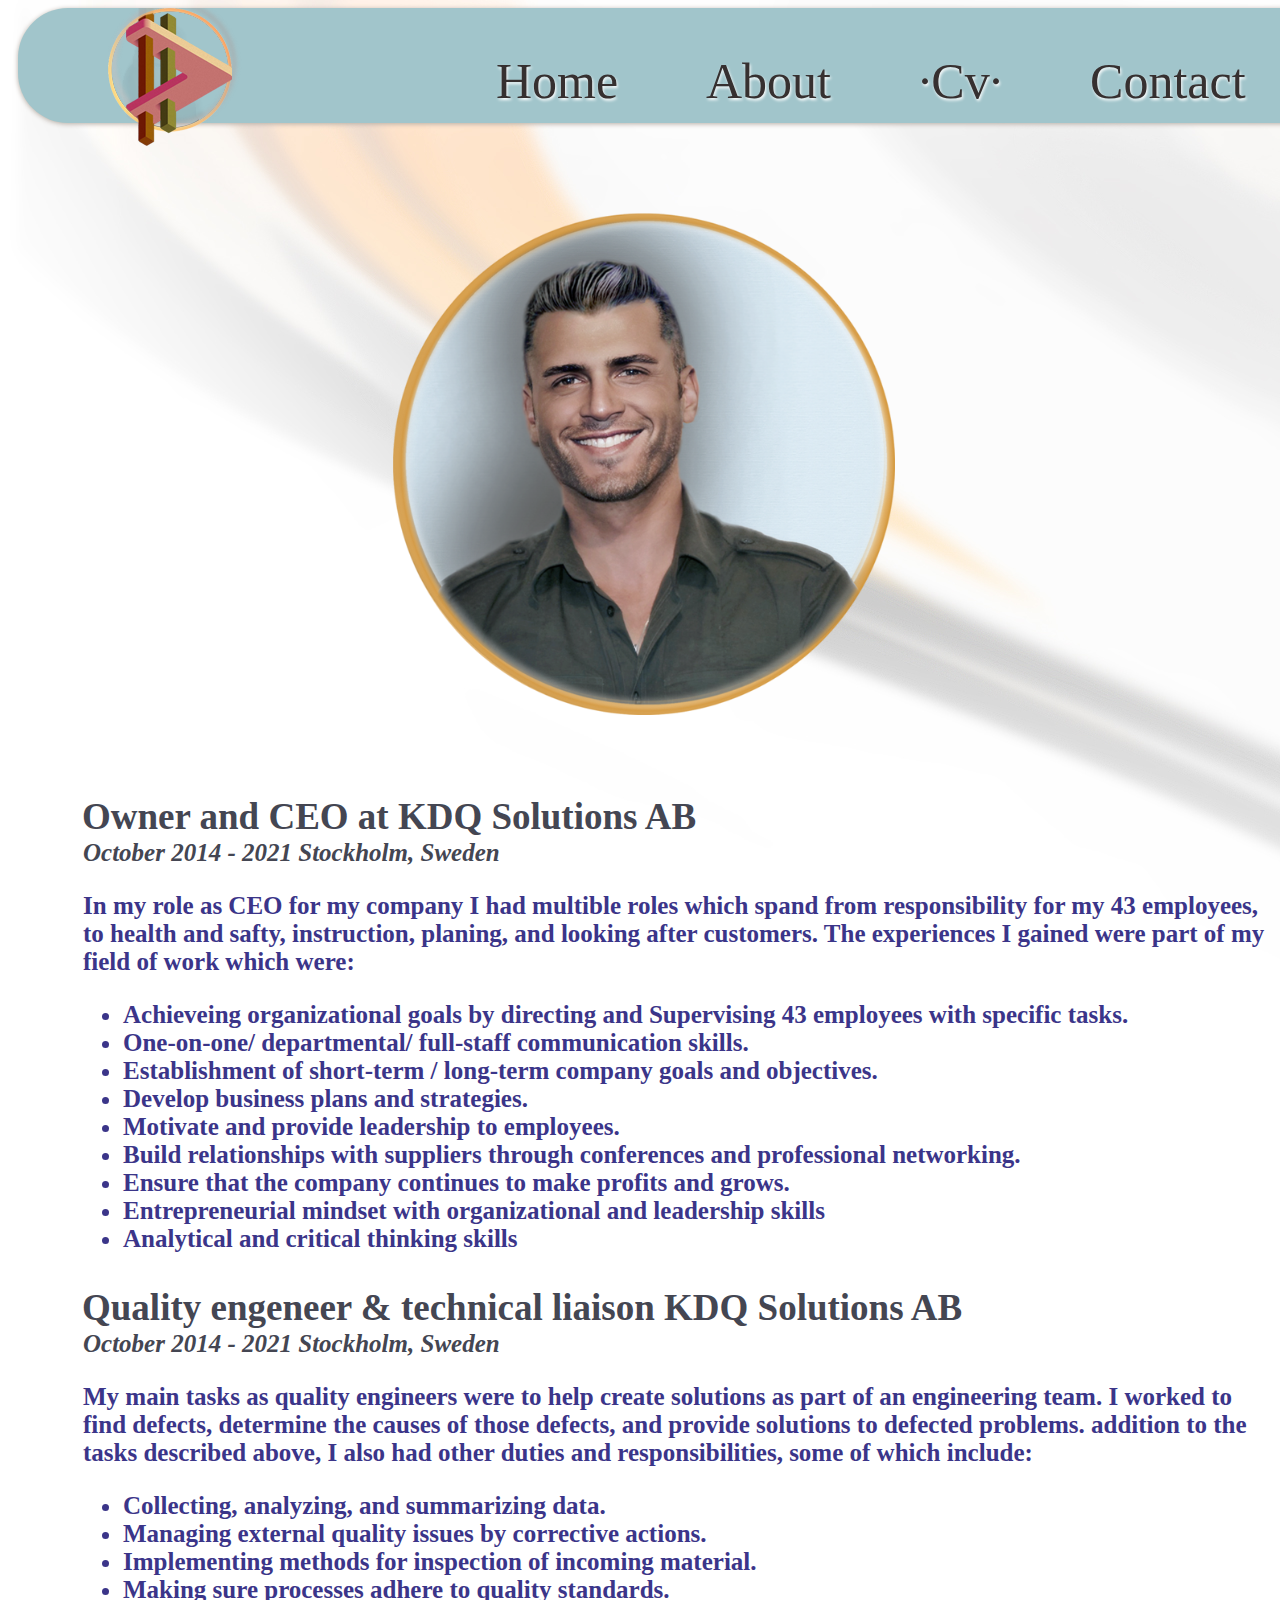
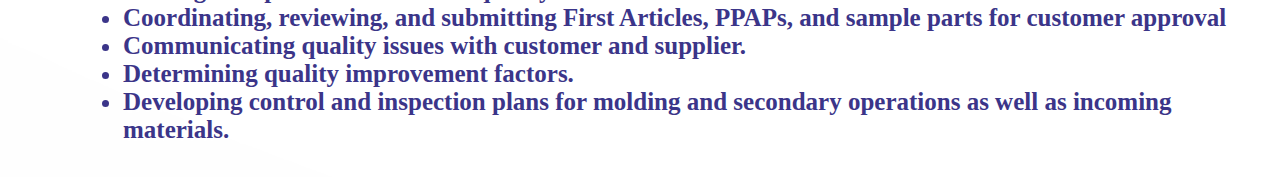
<file: cv.html>
<!DOCTYPE html>
<html lang="en">
<head>
    <meta charset="UTF-8">
    <title>CV</title>
  <link rel="stylesheet" href="styles.css">
</head>
    
<body>
    
    <header>
        <nav>
        <div class="nav">
            <div class="logo">
                <img src="logo.png" alt="logo">
            </div>
            <div class="home">
                
            <a href="index.html">Home</a>
            </div>
            <a href="about.html">About</a>
            <a href="cv.html">∙Cv∙</a>
            <a href="contact.html">Contact</a>
          
        </div>
        </nav>

    </header>
       
    <div class="me">
        <img src="me.png" alt="Me">
    </div>
    <h2 class="h2">
        Owner and CEO at KDQ Solutions AB
    </h2>
    <h3 class="h3">
        October 2014 - 2021 Stockholm, Sweden
    </h3>

<h4 class="h4">In my role as CEO for my company I had multible roles which spand from responsibility for my 43 employees, <b> 
    to health and safty, instruction, planing, and looking after customers.</b>
    The experiences I gained were part of my field of work which were: 
    <ul>
        <li>
            Achieveing organizational goals by directing and Supervising 43 employees with specific tasks. 
        </li>
    <li>
        One-on-one/ departmental/ full-staff communication skills. 
    </li>
    <li>
        Establishment of short-term / long-term company goals and objectives.
    </li> 
    <li>
        Develop business plans and strategies. 
    </li> 
    <li>
        Motivate and provide leadership to employees.
    </li>  
    <li>
        Build relationships with suppliers through conferences and professional networking.
    </li> 
        <li>
             Ensure that the company continues to make profits and grows.
        </li> 
        <li>
            Entrepreneurial mindset with organizational and leadership skills
        </li> 
        <li>
            Analytical and critical thinking skills
        </li> 
    </ul>
</h4>

<h2 class="h2">
   Quality engeneer & technical liaison KDQ Solutions AB
</h2>
<h3 class="h3">
    October 2014 - 2021 Stockholm, Sweden
</h3>

<h4 class="h4">My main tasks as quality engineers were to help create solutions as part of an engineering team.<b>
    I worked to find defects, determine the causes of those defects, and provide solutions to defected problems.</b> 
    addition to the tasks described above, I also had other duties and responsibilities, some of which include:
</b>  
    <ul>
        <li>
            Collecting, analyzing, and summarizing data.   
        </li>
    <li>
        Managing external quality issues by corrective actions.
    </li>
    <li>
        Implementing methods for inspection of incoming material.
    </li> 
    <li>
        Making sure processes adhere to quality standards. 
    </li> 
    <li>
        Coordinating, reviewing, and submitting First Articles, PPAPs, and sample parts for customer approval
    </li>  
    <li>
        Communicating quality issues with customer and supplier. 
    </li> 
        <li>
            Determining quality improvement factors.
        </li> 
        <li>
            Developing control and inspection plans for molding and secondary operations as well as incoming materials.
        </li> 
       
    </ul>
</h4>

    
</body>
</html>
</file>
<file: styles.css>
<<<<<<< Updated upstream
@font-face {
    font-family: Space Mono;
    src: url(SpaceMono-Regular.ttf);
  }

.logo {
    width: 300px;
    height: 300px;
    margin-top: 155px;
    
    
    
}
body {
  background-image: url("bodybackground.jpg");
  
 
}
.nav {
    display: flex;
    flex-direction: flex-row;
    justify-content: space-between;  
    align-items: center;
    gap: 50px;
    width: 90%;
    height: 45px;
    padding-left: 90px;
    padding-top: 50px;
    padding-bottom: 20px;
    padding-right: 50%;
    margin-left: 10px;
    margin-right: 0em;
    font-family:"Space Mono";
    font-size: 50px;
    font-weight: 400;
    text-shadow: white 1px 2px 3px;
    border-radius: 50px;
    background-color: rgb(161, 197, 203);
    box-shadow: 0px 1px 5px rgb(183, 174, 165);
}



.me {
  display: flex;
  justify-content: center;
  height: 32em;
  padding-left: 0em;
  padding-top: 0px;
  padding-right: 10px;
  margin: 80px 80px 80px 90px;
  
  
}

a { text-decoration: none;
color: rgb(54, 48, 48);
}
#myname {font-family: "Space Mono";
    font-size: 27px;
    color: rgb(68, 70, 82);


}


.h2 {
  margin-left: 2em;
  font-family: "Space Mono";
  font-size: 37px;
  color: rgb(68, 70, 82);
}

.h3 {
  margin-left: 3em;
  margin-top: -30px;
  font-family: "Space Mono";
  font-size: 25px;
  font-style: italic;
  color: rgb(68, 70, 82);
}
.h4 {
  margin-top: 1em;
  margin-left: 3em;
  font-family:"Space Mono";
  font-size: 25px;
  color:rgb(59, 53, 137);
  font-weight: 800;
  text-shadow: white 2px 3px 3px;
}

.grid-container {  
  margin-top: 9px;
  margin-left: 5em;
  padding: 10px;
  font-size: 10px;
  font-family:"Space Mono";
  font-size: 1px;
  font-weight: 800;
  text-shadow: white 1px 2px 3px;
}

@media only screen and (min-width:375px) and (max-width: 760px) {
  nav {
    display: flex;
    flex-direction: column;

  }

    
}
  
 






  

    

    




=======
@font-face {
    font-family: Space Mono;
    src: url(SpaceMono-Regular.ttf);
  }

.logo {
    width: 300px;
    height: 300px;
    margin-top: 155px;
    
    
    
}
body {
  background-image: url("bodybackground.jpg");
  
 
}
.nav {
    display: flex;
    flex-direction: flex-row;
    justify-content: space-between;  
    align-items: center;
    gap: 50px;
    width: 90%;
    height: 45px;
    padding-left: 90px;
    padding-top: 50px;
    padding-bottom: 20px;
    padding-right: 50%;
    margin-left: 10px;
    margin-right: 0em;
    font-family:"Space Mono";
    font-size: 50px;
    font-weight: 400;
    text-shadow: white 1px 2px 3px;
    border-radius: 50px;
    background-color: rgb(161, 197, 203);
    box-shadow: 0px 1px 5px rgb(183, 174, 165);
}
a:active {
  color: rgb(255, 132, 0);
}





.me {
  display: flex;
  justify-content: center;
  height: 32em;
  padding-left: 0em;
  padding-top: 0px;
  padding-right: 10px;
  margin: 80px 80px 80px 90px;
  
  
}

a { text-decoration: none;
color: rgb(54, 48, 48);
}
#myname {font-family: "Space Mono";
    font-size: 27px;
    color: rgb(68, 70, 82);


}


.h2 {
  margin-left: 2em;
  font-family: "Space Mono";
  font-size: 37px;
  color: rgb(68, 70, 82);
}

.h3 {
  margin-left: 3em;
  margin-top: -30px;
  font-family: "Space Mono";
  font-size: 25px;
  font-style: italic;
  color: rgb(68, 70, 82);
}
.h4 {
  margin-top: 1em;
  margin-left: 3em;
  font-family:"Space Mono";
  font-size: 25px;
  color:rgb(59, 53, 137);
  font-weight: 800;
  text-shadow: white 2px 3px 3px;
}

.grid-container {
  display: flex;
  margin-top: 9px;
  margin-left: 5em;
  padding: 10px;
  font-size: 10px;
  font-family:"Space Mono";
  font-size: 1px;
  font-weight: 800;
  text-shadow: white 1px 2px 3px;
}

@media only screen and (min-width:375px) and (max-width: 760px) {
  nav {
    display: flex;
    flex-direction: column;

  }

    
}
  
 






  

    

    




>>>>>>> Stashed changes
</file>
